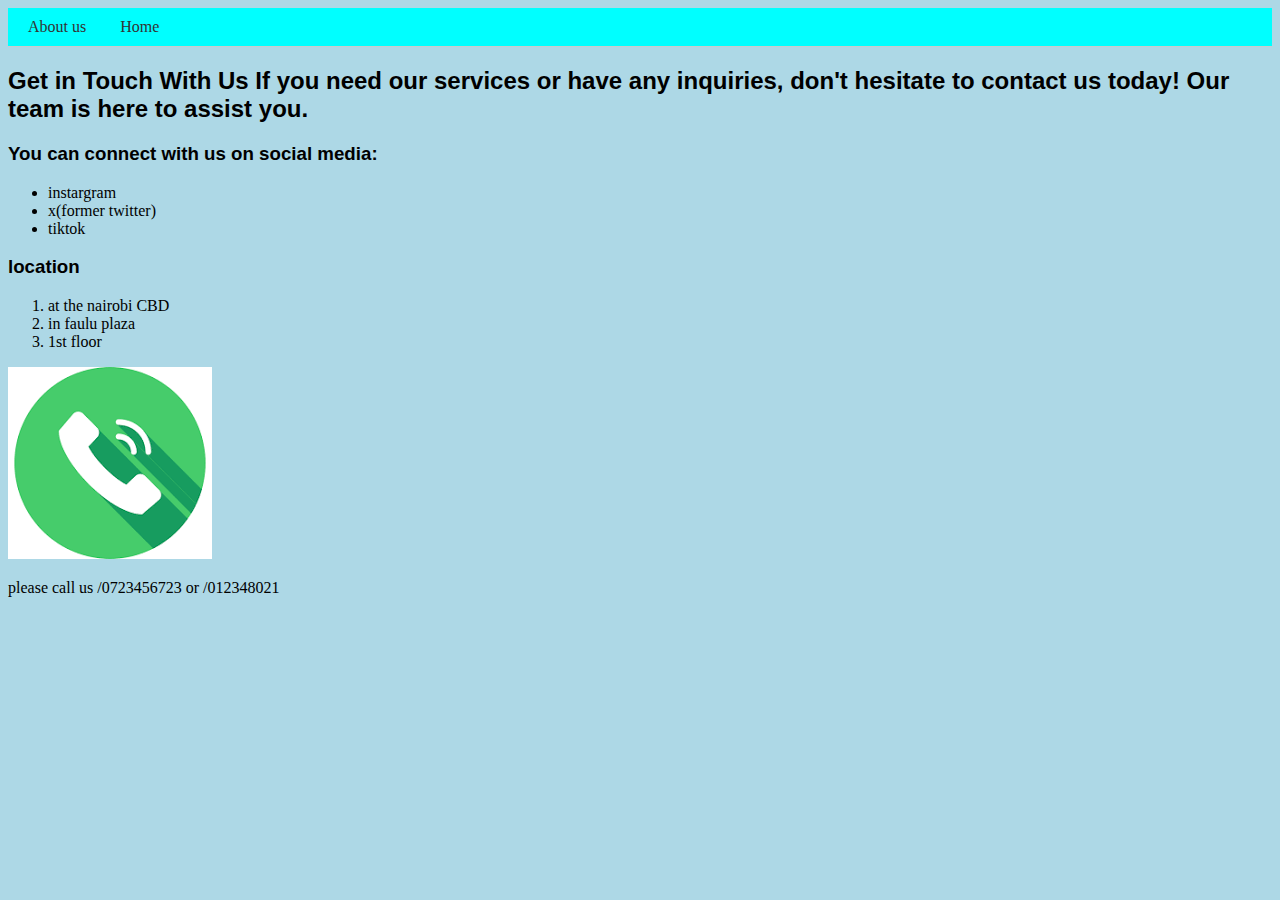
<file: contact.html>
<!DOCTYPE html>
<html lang="en">
<head>
    <meta charset="UTF-8">
    <meta name="viewport" content="width=device-width, initial-scale=1.0">
    <title>Document</title>
    <link rel="stylesheet" href="style.css">
</head>
<body bgcolor="lightblue">
    <nav>
        <ul>
            <li><a href="about.html">About us</a></li>
            <li><a href="index.html">Home</a></li> 
        </ul>
    </nav>   
<h2 style="font-family: Arial, Helvetica, sans-serif;">Get in Touch With Us
    If you need our services or have any inquiries, don't hesitate to contact us today! Our team is here to assist you.</h2>
<h3 style="font-family: Arial, Helvetica, sans-serif;">You can connect with us on social media:</h3>
<ul>
    <li>instargram</li>
    <li>x(former twitter)</li>
    <li>tiktok</li>

</ul>
<h3 style="font-family: Arial, Helvetica, sans-serif;">location</h3>
<ol>
    <li>at the nairobi CBD</li>
    <li>in faulu plaza</li>
    <li>1st floor</li>
</ol>
<img src="[data-uri]" alt="">
<p>please call us /0723456723 or /012348021</p>
</html>
</file>
<file: style.css>
nav {
    background-color:aqua;
    padding: 10px;
    border-bottom: 1px solid #ccc;
}

nav ul {
    list-style-type: none;
    margin: 0;
    padding: 0;
}

nav li {
    display: inline-block;
    margin-right: 10px;
}

nav a {
    text-decoration: none;
    color: #333;
    padding: 5px 10px;
}

nav a:hover {
    background-color: #ddd;
}
</file>
